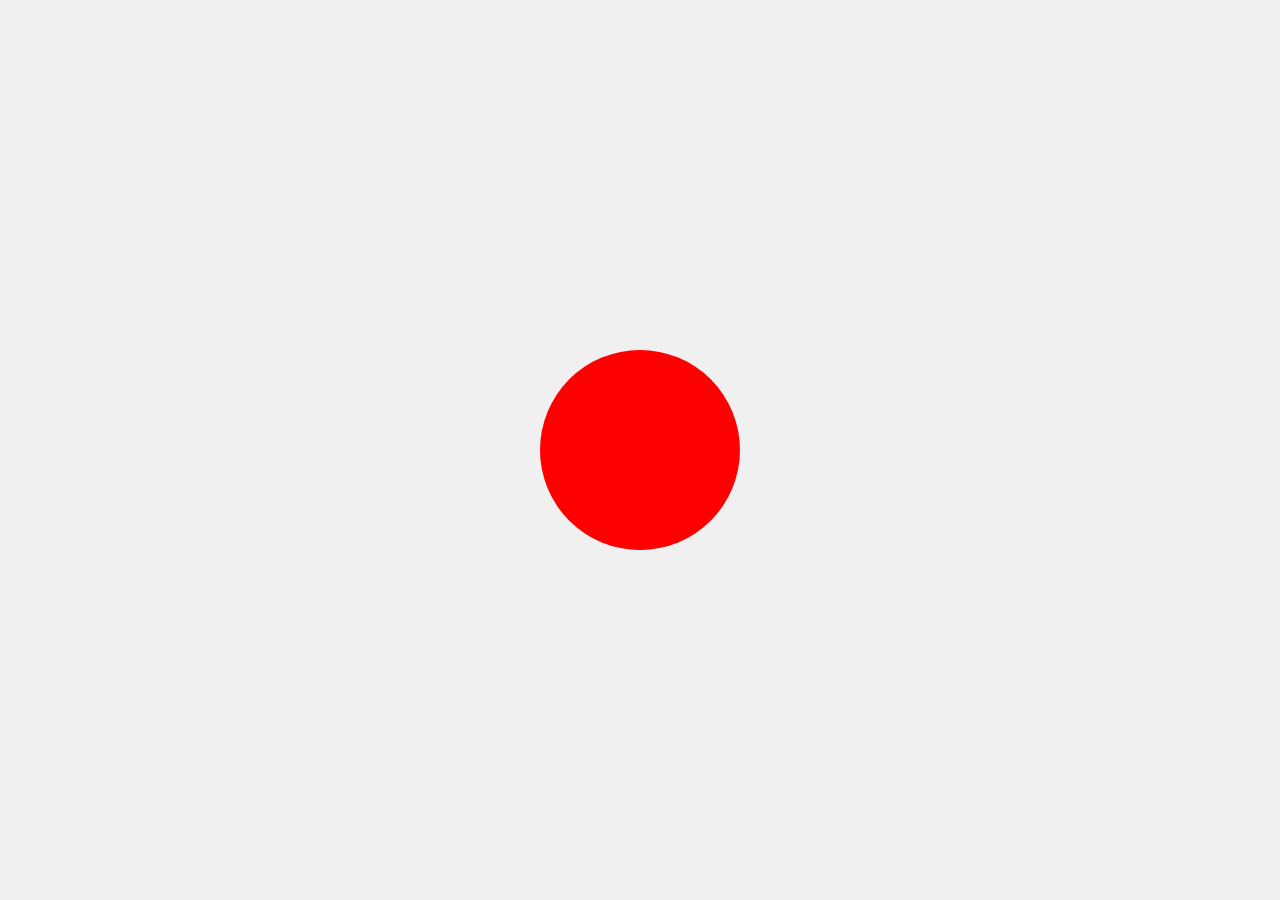
<file: templates/approx.html>
<!DOCTYPE html>
<html lang="en">
<head>
    <meta charset="UTF-8">
    <meta name="viewport" content="width=device-width, initial-scale=1.0">
    <title>Detector de Proximidade</title>
    <style>
        body {
            display: flex;
            justify-content: center;
            align-items: center;
            height: 100vh;
            margin: 0;
            background-color: #f0f0f0;
        }
        #detector {
            width: 200px;
            height: 200px;
            background-color: red;
            border-radius: 50%;
            transition: background-color 0.3s ease;
        }
    </style>
</head>
<body>
    <div id="detector"></div>
    <script>
        const detector = document.getElementById('detector');
        
        window.addEventListener('mousemove', (event) => {
            // Calcula o centro do círculo em relação à janela
            const rect = detector.getBoundingClientRect();
            const centerX = rect.left + rect.width / 2;
            const centerY = rect.top + rect.height / 2;

            // Calcula a distância entre o mouse e o centro do círculo
            const distance = Math.sqrt(
                Math.pow(event.clientX - centerX, 2) + Math.pow(event.clientY - centerY, 2)
            );

            // Define o alcance máximo para mudar a cor (aumente ou reduza conforme necessário)
            const maxDistance = 300; // 300px
            const intensity = Math.max(0, 1 - distance / maxDistance);

            // Altera a cor do círculo baseado na intensidade
            const red = Math.floor(255 * (1 - intensity));
            const green = Math.floor(255 * intensity);

            detector.style.backgroundColor = `rgb(${red}, ${green}, 0)`;
        });
    </script>
</body>
</html>
</file>
